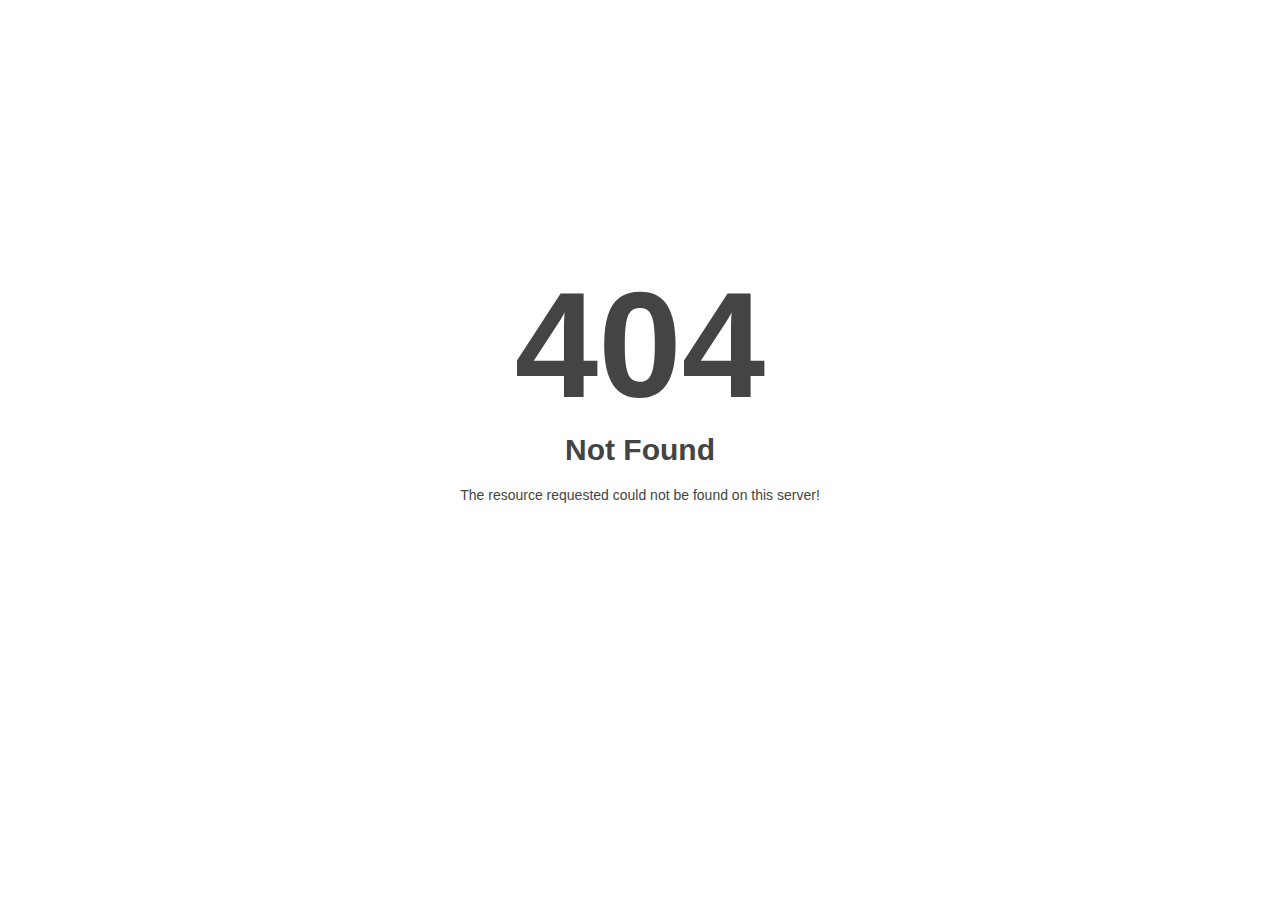
<file: images/raster.html>
<!DOCTYPE html>
<html style="height:100%">
<head><title> 404 Not Found
</title></head>
<body style="color: #444; margin:0;font: normal 14px/20px Arial, Helvetica, sans-serif; height:100%; background-color: #fff;">
<div style="height:auto; min-height:100%; ">     <div style="text-align: center; width:800px; margin-left: -400px; position:absolute; top: 30%; left:50%;">
        <h1 style="margin:0; font-size:150px; line-height:150px; font-weight:bold;">404</h1>
<h2 style="margin-top:20px;font-size: 30px;">Not Found
</h2>
<p>The resource requested could not be found on this server!</p>
</div></div></body></html>
</file>
